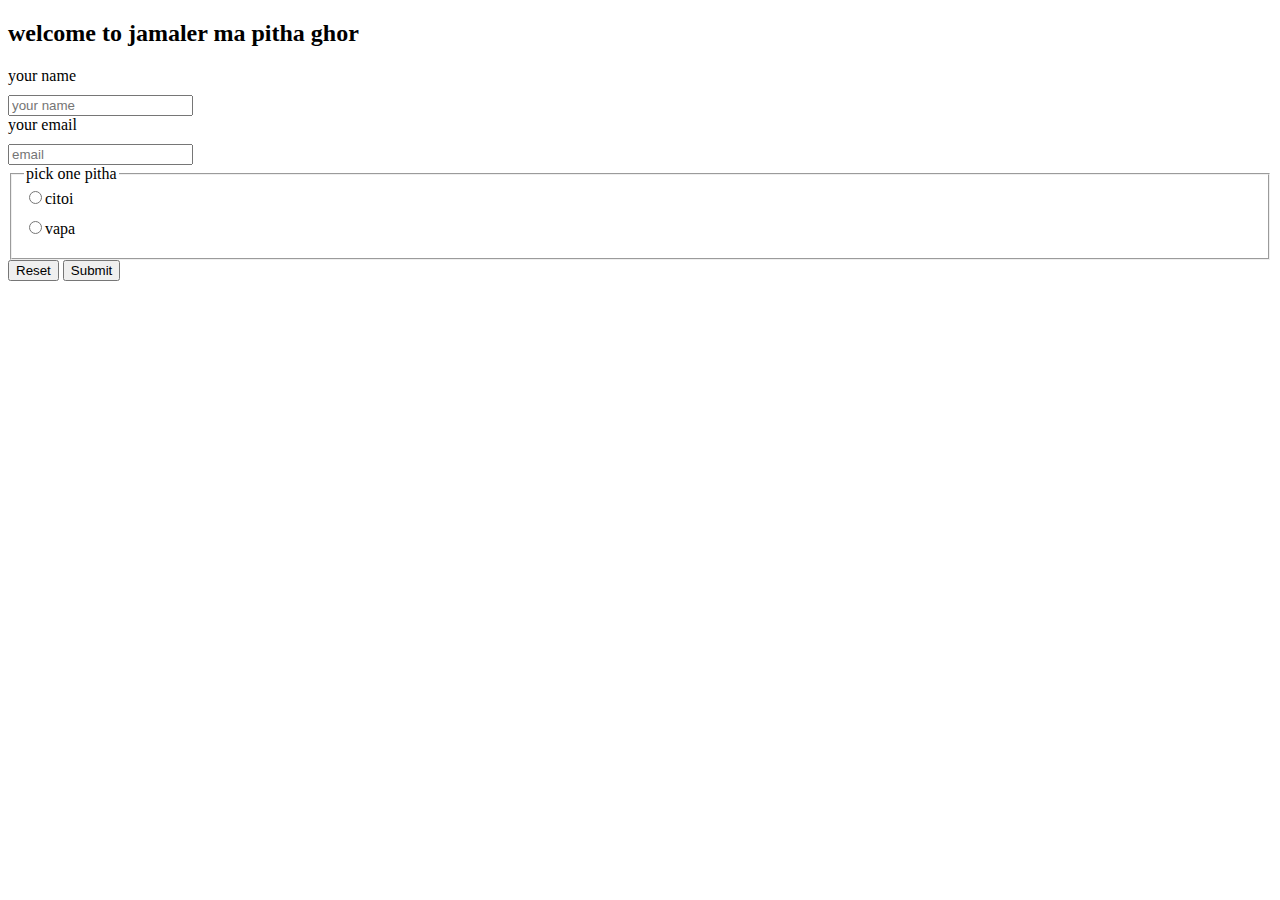
<file: images/icons/form.html>
<!DOCTYPE html>
<html lang="en">
<head>
    <meta charset="UTF-8">
    <meta name="viewport" content="width=device-width, initial-scale=1.0">
    <title>form</title>
    <style>
        label{
            display: block;
            margin-bottom: 10px;
        }
    </style>
</head>
<body>
    <h2>welcome to jamaler ma pitha ghor</h2>
        <label for="your name">your name</label>
        <input id="your name" type="text" placeholder="your name">

        <label for="Email"> 
            your email</label>
            <input id="email" type="text" placeholder="email">
            <fieldset>
                <legend>pick one pitha</legend>
                <label for="citoi">
                    <input type="radio"name
                    ="pitha" id="citoi" >citoi
                </label>
                <label for="vapa">
                    <input type="radio" name
                    =
                    "pitha" id="vapa">vapa
                </label>
            </fieldset>
            <input type="reset">
            <input type="submit">
    </form>
</body>
</html>
</file>
